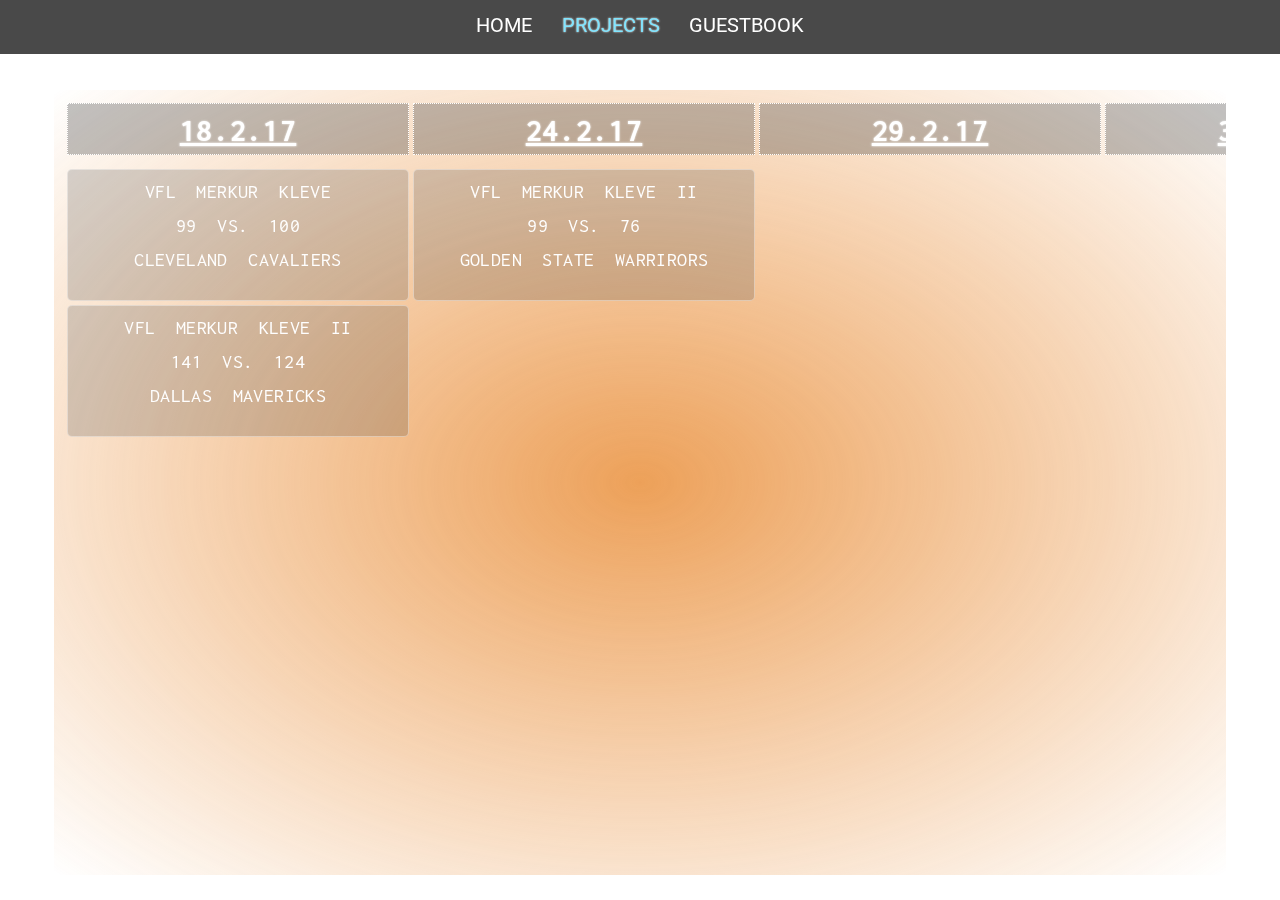
<file: bball.html>
<DOCTYPE html>
<html lang="en">
    
<head>
    <meta charset="utf-8">
    <meta name="viewport" content="width=device-width, initial-scale=1">
    <title>Scores</title>
    <link rel="stylesheet" type="text/css" href="style.css">
    <link href="https://fonts.googleapis.com/css?family=Oswald|Roboto" rel="stylesheet">
    <link href="https://fonts.googleapis.com/css?family=Inconsolata" rel="stylesheet"> 
    
</head>  
<body class="body">   
  <ul class="nav">  
      <li><a href="index.html" >HOME</a></li>
      <li class="lipro" id="current"><a href="gallery.html">PROJECTS</a></li>
      <!--<li ><a href="evo.html">EVO GAME</a>-->
      <!--<li id="current"><a href="bball.html">ERGEBNISSE</a>-->
      <!--  <li><a href="maps.html">ROUTEN</a></li> -->
      <!-- <li><a href="dogs.html">ARTEN</a></li> -->
      <!-- <li><a href="about.html">FAQ</a></li>  -->
      <!--  <li><a href="about.html">ABOUT</a></li> -->
      <li><a href="book.html">GUESTBOOK</a></li>
 </ul>
 <ul class ="nav" id="probar">
     <li><a href="https://play.google.com/store/apps/details?id=com.pies.quickpie" target="_blank">PIE.ME</a>
     <li><a href="bball.html">SCORES</a>
     <li><a href="gallery.html">FOR_EST</a>
     <li><a href="gallery.html">EVO GAME</a>   
   
   
   </ul> 
    <div class="scoringbg">
      	<table class="tablex" id="gamestable">
      	  <tr>
		      <th>
			    <div class="date">
		          <p class="datetext">18.2.17</p>   
		        </div>
        	  </th>
        	  <th>
        		<div class="date">
		          <p class="datetext">24.2.17</p>
		        </div>
        	  </th>
        	  <th>
        	  <div class="date">
		          <p class="datetext">29.2.17</p>
		        </div>
        	  </th>
        	  <th>
        	  <div class="date">
		          <p class="datetext">31.2.17</p>
		        </div>
        	  </th>
        	  <th>
        	  <div class="date">
		          <p class="datetext">3.3.17</p>
		        </div>
        	  </th>
        	  <th>
        	  <div class="date">
		          <p class="datetext">15.3.17</p>
		        </div>
        	  </th>
         </tr>  
         <tr>
           <td>
        	<div class="game" id="testgame">
        	   <p class="gametext">VFL MERKUR KLEVE </br>99 VS. 100</br> CLEVELAND CAVALIERS </p>
      		 </div>
           </td>
           <td>
            <div class="game" id="verst">
              <p class="gametext">VFL MERKUR KLEVE II </br> 99 VS. 76</br> GOLDEN STATE WARRIRORS</p>
           </div>
          </td>
        </tr>
        <tr>
          <td>
            <div class="game" id="versta">
              <p class="gametext">VFL MERKUR KLEVE II </br>141 VS. 124</br> DALLAS MAVERICKS</p>
            </div>
          </td>
        </tr>
      	</table>  
        <table class="tablex" id="shots">
      		<tr class="datetext" id="datax">
    			<td >PLAYER</td>
    			<td >PTS</td>
    			<td >AS</td>
    			<td >REB</td>
    			<td >BLK</td>
    			<td >STL</td>
    			<td >FG%</td>
  	 		</tr>
  	  		<tr class="entrietxt">
   	   		  <td>N. Daute</td>
   	   		  <td>17</td> 
   	   		  <td>9</td>
   	   		  <td>9</td>
   	   		  <td>1</td>
   	   		  <td>2</td>
   	   		  <td>66%</td>
   	   		  
     	    </tr>
            <tr class="entrietxt">
              <td>L. Camp</td>
   	   		  <td>22</td> 
   	   		  <td>2</td>
   	   		  <td>5</td>
   	   		  <td>3</td>
   	   		  <td>1</td>
   	   		  <td>69%</td>
          </tr>
          <tr class="entrietxt">
              <td>D.Medic</td>
   	   		  <td>25</td> 
   	   		  <td>4</td>
   	   		  <td>10</td>
   	   		  <td>4</td>
   	   		  <td>0</td>
   	   		  <td>44%</td>
          </tr>
          <tr class="entrietxt">
              <td>C. Torinis</td>
   	   		  <td>30</td> 
   	   		  <td>9</td>
   	   		  <td>3</td>
   	   		  <td>0</td>
   	   		  <td>3</td>
   	   		  <td>75%</td>
          </tr>
          <tr class="entrietxt">
              <td>J. Hommels</td>
   	   		  <td>43</td> 
   	   		  <td>5</td>
   	   		  <td>3</td>
   	   		  <td>3</td>
   	   		  <td>7</td>
   	   		  <td>2</td>
          </tr>
          <tr class="entrietxt">
              <td>F. Kalkes</td>
   	   		  <td>9</td> 
   	   		  <td>13</td>
   	   		  <td>12</td>
   	   		  <td>3</td>
   	   		  <td>7</td>
   	   		  <td>2</td>
          </tr>
    
   </table>
   </div>  
    
    <script type="text/javascript">
</script>
  <script src='https://code.jquery.com/jquery-3.1.0.min.js'></script>
  <script src='main.js'></script>
</body>
</html>
</file>
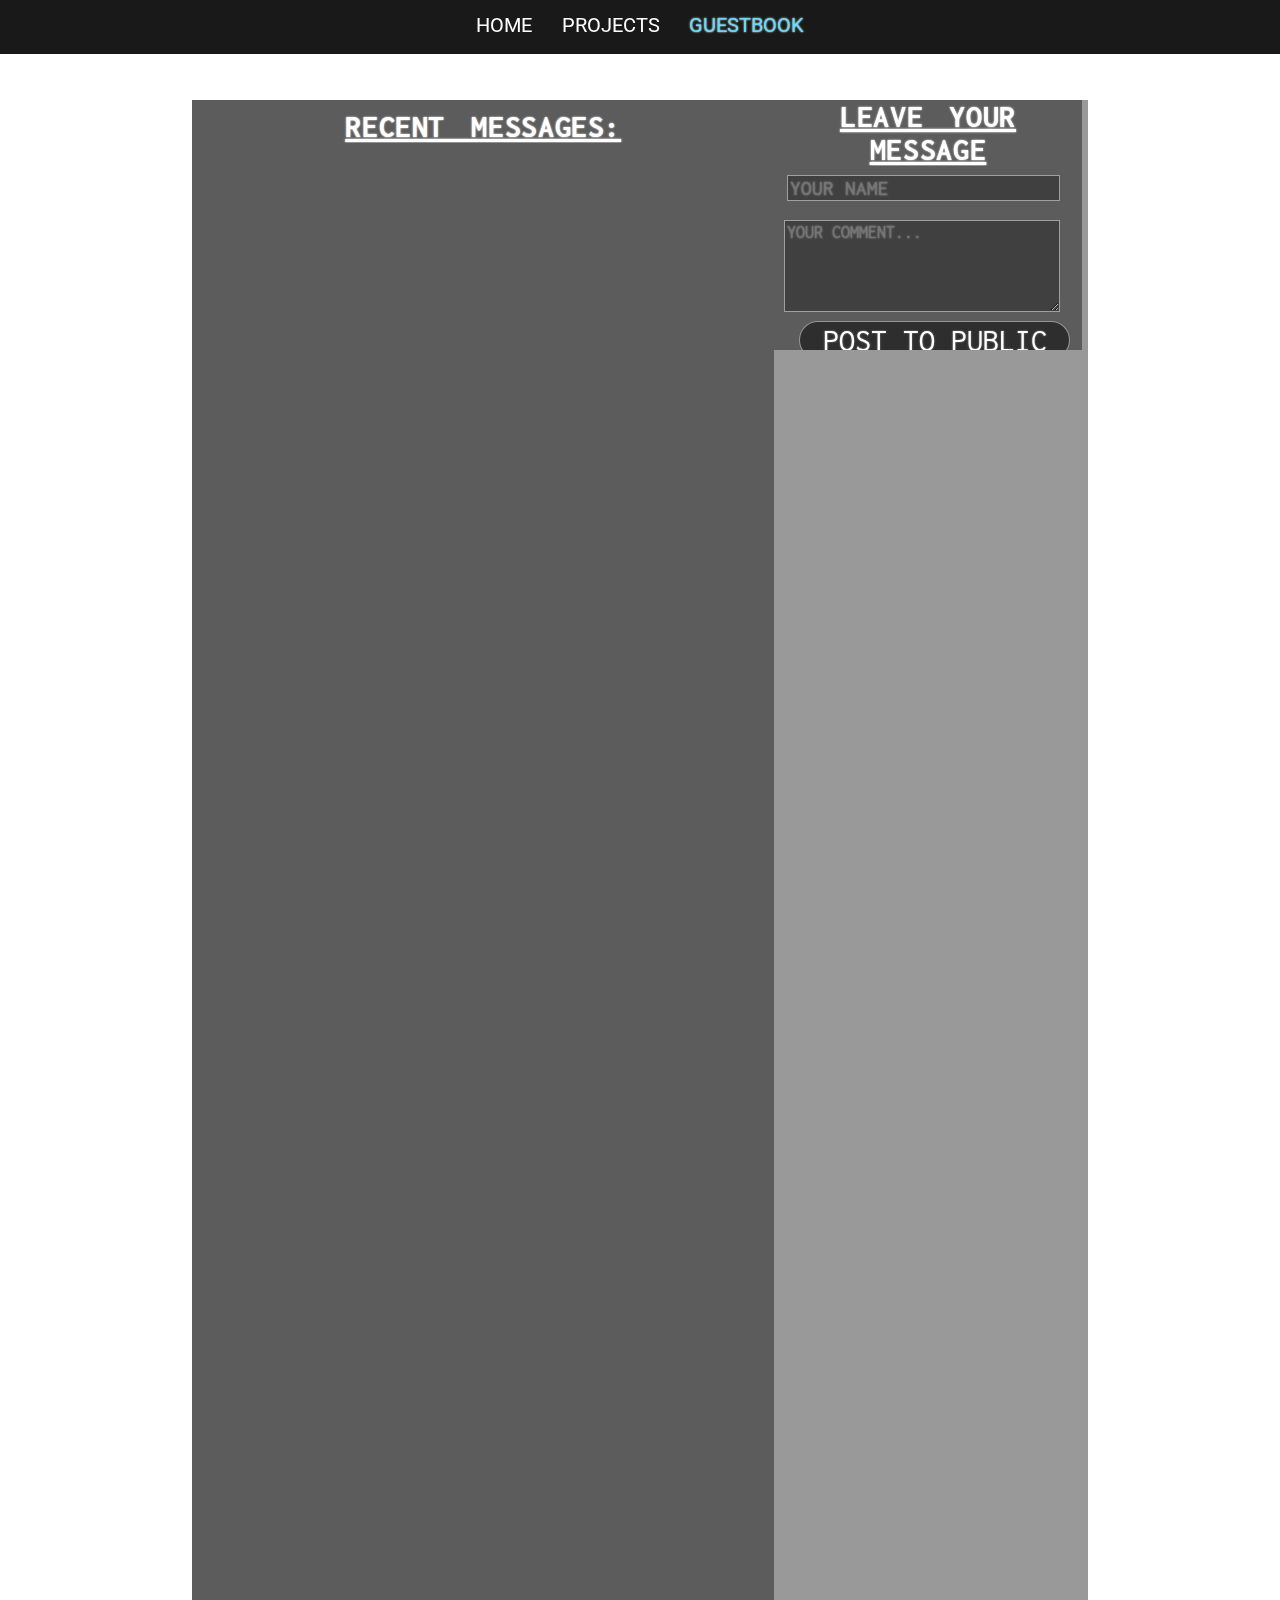
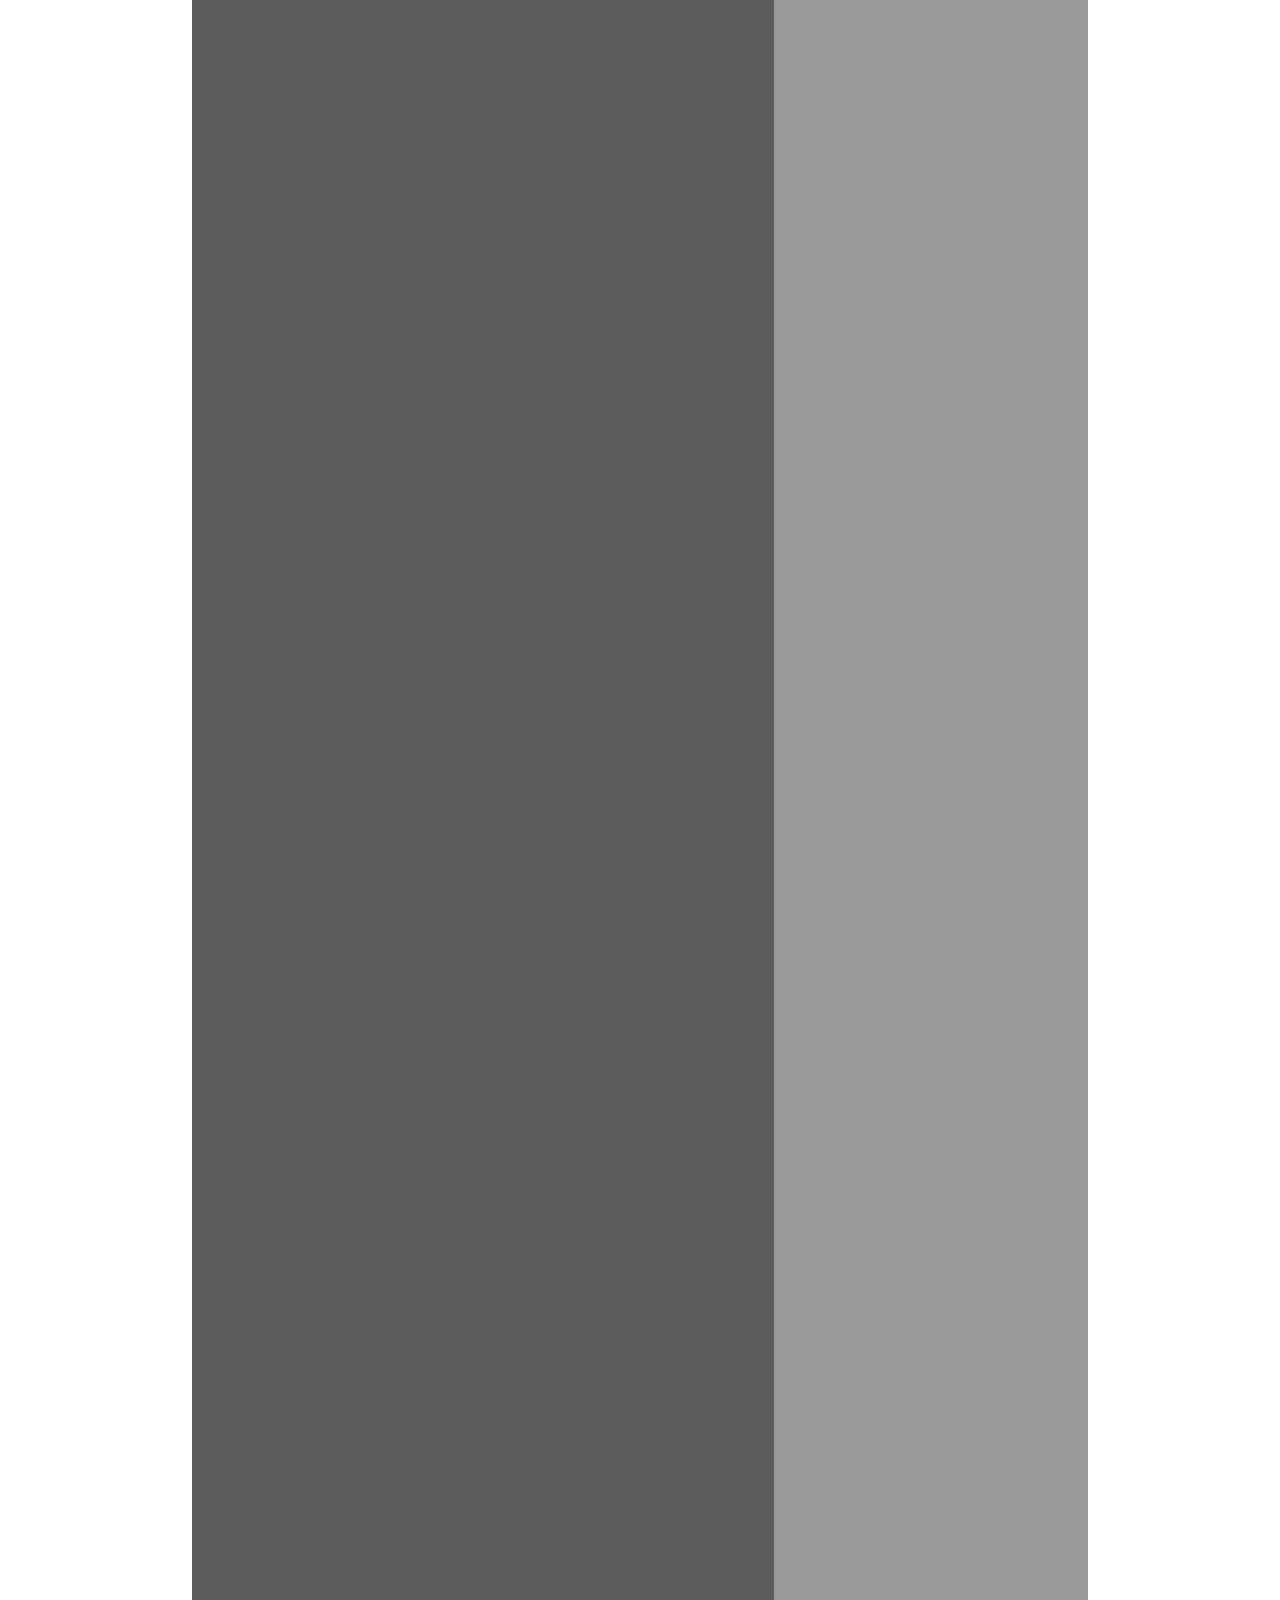
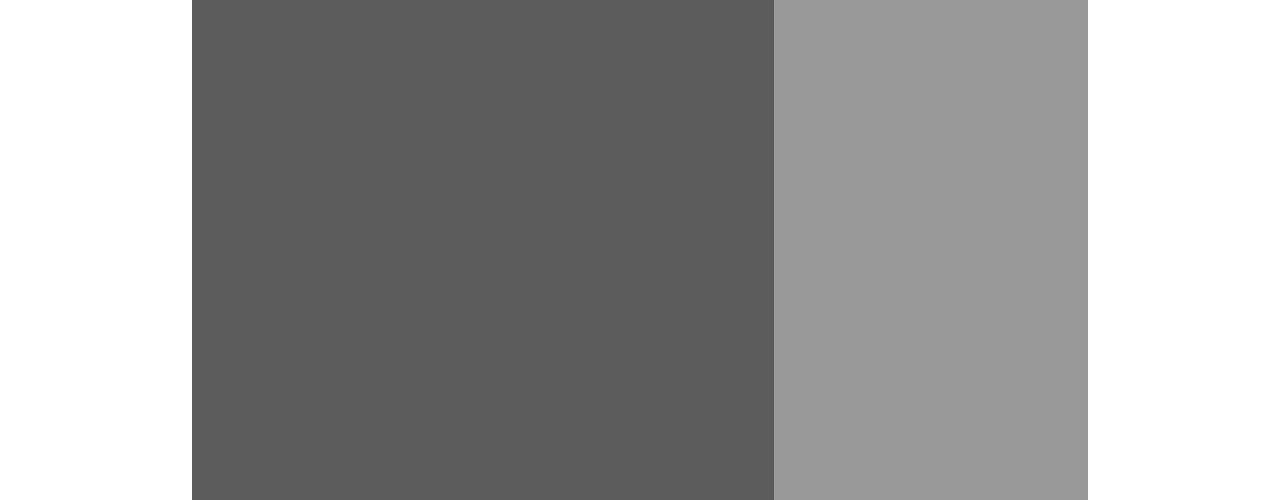
<file: book.html>
<DOCTYPE html>
<html lang="en">
    
<head>
    <meta charset="utf-8">
    <meta name="viewport" content="width=device-width, initial-scale=1">
    <title>Guestbook</title>
    <link rel="stylesheet" type="text/css" href="style.css">
    <link href="https://fonts.googleapis.com/css?family=Oswald|Roboto" rel="stylesheet"> 
    <link href="https://fonts.googleapis.com/css?family=Inconsolata" rel="stylesheet">
    <link href="https://fonts.googleapis.com/css?family=Playfair+Display+SC" rel="stylesheet">
</head>  
<body class="body">   
  <ul class="nav">  
      <li><a href="index.html" >HOME</a></li>
      <li class="lipro"><a href="gallery.html">PROJECTS</a></li>
      <!--  <li><a href="about.html">ABOUT</a></li> -->
      <li id="current"><a href="book.html">GUESTBOOK</a></li>
    </ul>
   <ul class ="nav" id="probar">
    <li><a href="https://play.google.com/store/apps/details?id=com.pies.quickpie" target="_blank">PIE.ME</a>
     <li><a href="bball.html">SCORES</a>
     <li><a href="gallery.html">FOR_EST</a>
     <li><a href="gallery.html">EVO GAME</a>  
   
   
   </ul> 
    <div id="wrapper">
    	<div id="bookcase">
    	<h1 class="datetext">RECENT MESSAGES:</h1>
    	<div id="div1">
			
		</div>

			<script>
			function submit(){
				if(document.getElementById('namex').value != "" && document.getElementById('booklet').value != ""){
						
						
						var para = document.createElement("h3");
						var parax = document.createElement("p");
						var nodex = document.createTextNode(" - " + document.getElementById("namex").value + ", at " +Date());
						var node = document.createTextNode(document.getElementById("booklet").value);
						para.appendChild(node);
						parax.appendChild(nodex);
						var element = document.getElementById("div1");
						linebreak = document.createElement("br");
						element.appendChild(linebreak);
						element.appendChild(linebreak);
						element.prepend(parax);
						element.prepend(para);
						
						document.getElementById("namex").value = "";
						document.getElementById("booklet").value = "";
						$('#namex').css('background-color','rgba(0,0,0,0.3)');
						
				} 
				else{
				}
			}
			</script>
    	
    	
    	</div>
    	<div id="notebook">
    	<h1 class="datetext">LEAVE YOUR MESSAGE</h1>
	    	<input type="text" id="namex" placeholder="YOUR NAME"oninput="Gradient()">
	    	<textarea id="booklet" placeholder="YOUR COMMENT..." ></textarea>
	    	<button onclick="submit()" id="submit">POST TO PUBLIC</button>
    	
    	
    	
    	</div>
  </div>
  <script src='https://code.jquery.com/jquery-3.1.0.min.js'></script>
  <script src='main.js'></script>
</body>
</html>
</file>
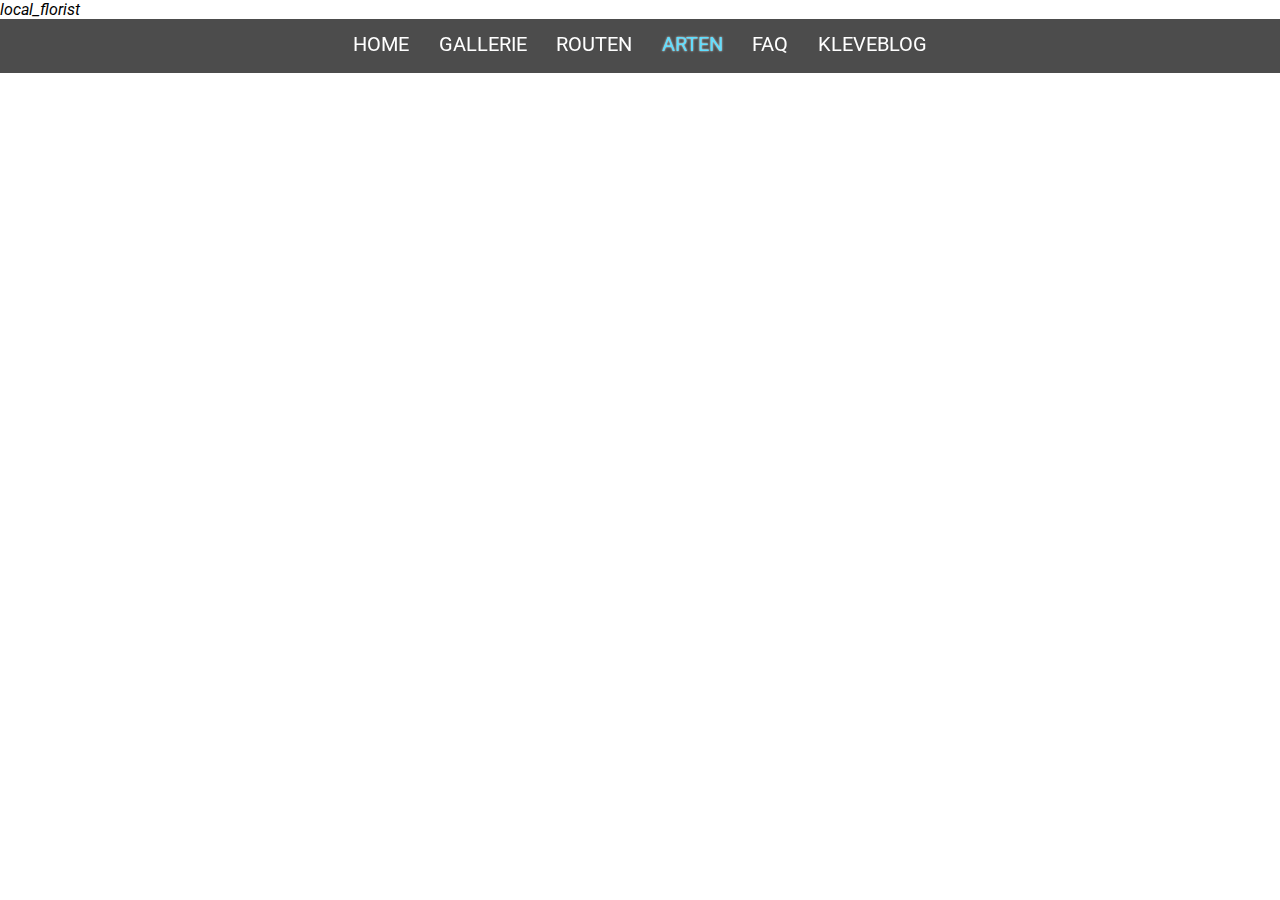
<file: dogs.html>
<DOCTYPE html>
<html lang="en">
    
<head>
    <meta charset="utf-8">
    <title>forest-kleve</title>
    <link rel="stylesheet" type="text/css" href="style.css">
    <link href="https://fonts.googleapis.com/css?family=Oswald|Roboto" rel="stylesheet">
    <i class="material-icons">local_florist</i>
    
</head>  
<body>   
  <ul class="nav">  
      <li><a href="index.html" >HOME</a></li>
      <li><a href="gallery.html">GALLERIE</a></li>
      <li><a href="maps.html">ROUTEN</a></li>
      <li id="current"><a href="dogs.html">ARTEN</a></li>
      <li><a href="about.html">FAQ</a></li>
      <li><a target="_blank" href="http://www.kleveblog.de/">KLEVEBLOG</a></li>
    </ul>  
     <h1 style="color:#ffffff;opacity:0.9;position:absolute;left:607px"> ARTEN </h1>
     
         <a href="index.html" class="a" ></a> 
         <a href="index.html" class="b"></a>
    
</body>
</html>
</file>
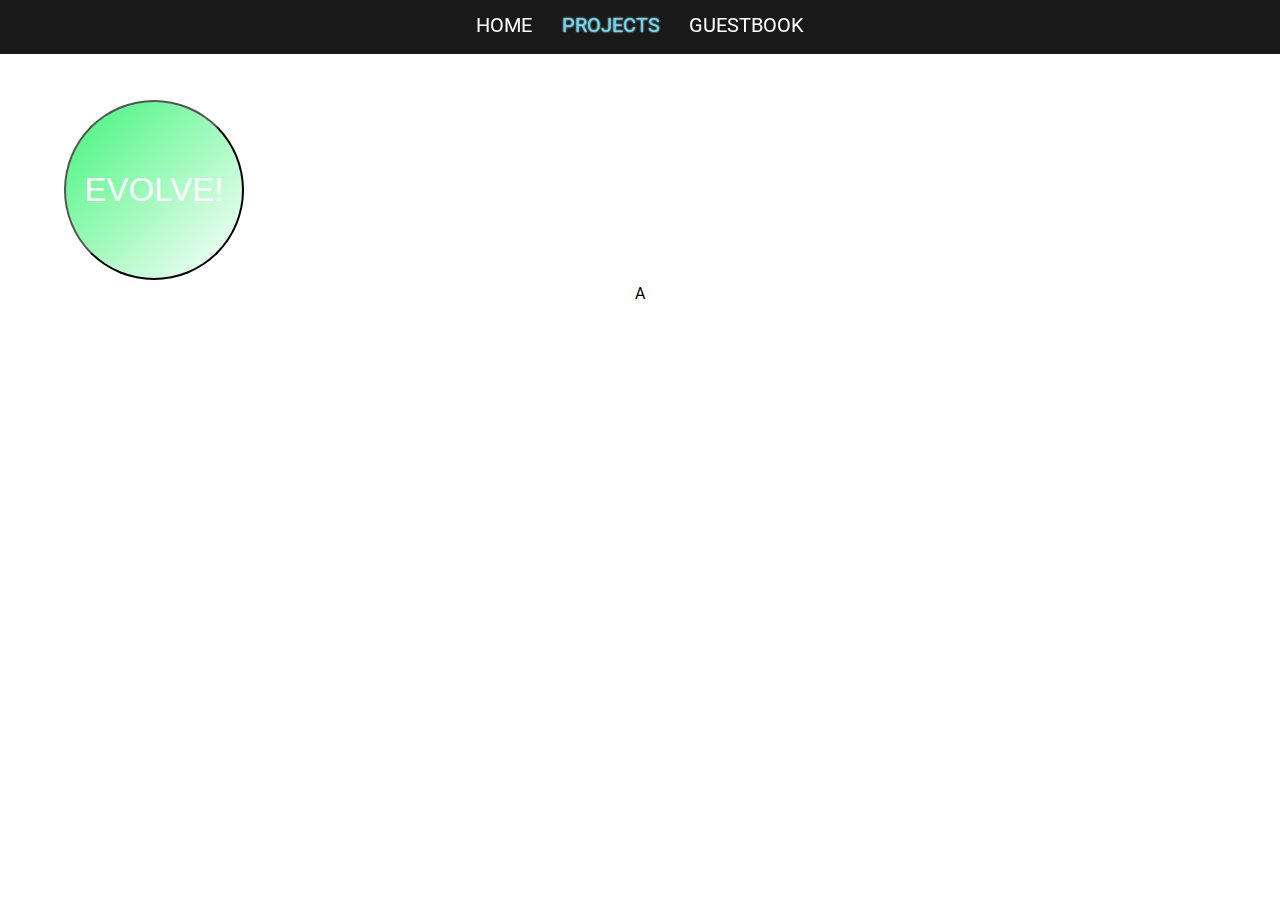
<file: evo.html>
<DOCTYPE html>
<html lang="en">
    
<head>
    <meta charset="utf-8">
    <meta name="viewport" content="width=device-width, initial-scale=1">
    <title>Scores</title>
    <link rel="stylesheet" type="text/css" href="style.css">
    <link href="https://fonts.googleapis.com/css?family=Oswald|Roboto" rel="stylesheet"> 
    
</head>  
<body class="body">   
  <ul class="nav">  
      <li><a href="index.html" >HOME</a></li>
      <li class="lipro" id="current"><a href="gallery.html">PROJECTS</a></li>
      <li><a href="book.php">GUESTBOOK</a></li>
    </ul> 
    <ul class ="nav" id="probar">
     <li><a href="https://play.google.com/store/apps/details?id=com.pies.quickpie" target="_blank">PIE.ME</a>
     <li><a href="bball.html">SCORES</a>
     <li><a href="gallery.html">FOR_EST</a>
     <li><a href="gallery.html">EVO GAME</a> 
   
   
   </ul>  
    <div class="evocon">
    
      <button onclick="spawn" class="evo">EVOLVE!</button>
      <p class="gen1"> A </p>
    
    
    </div>
    
   
  <script src='https://code.jquery.com/jquery-3.1.0.min.js'></script>
  <script src='main.js'></script>
</body>
</html>
</file>
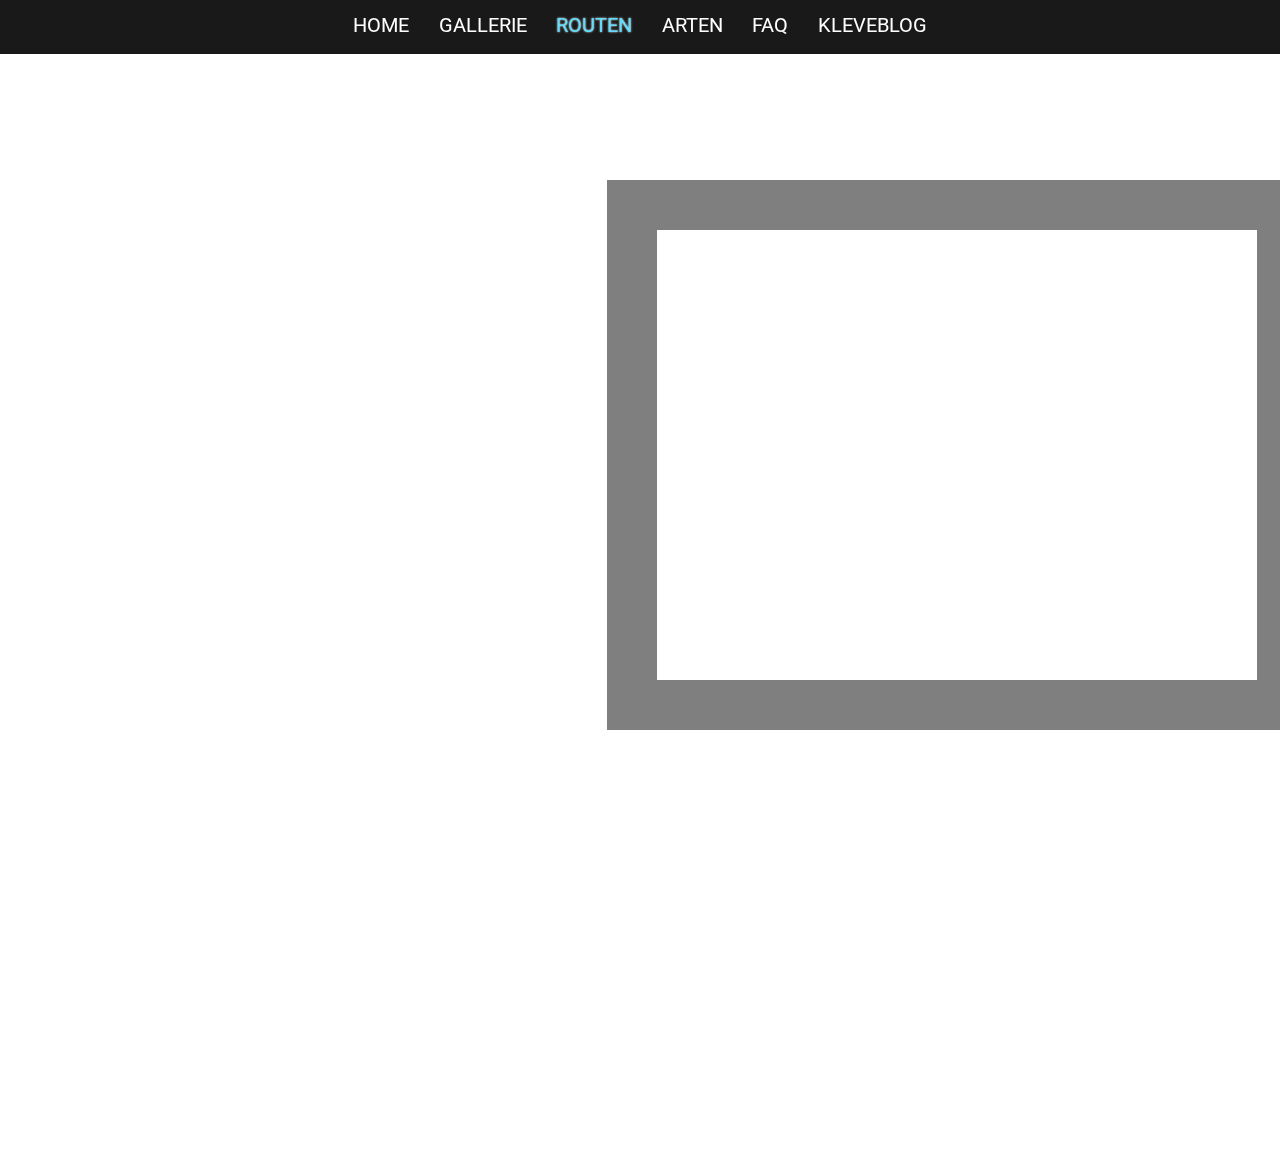
<file: maps.html>
<DOCTYPE html>
<html lang="en">
    
<head>
    <meta charset="utf-8">
    <title>forest-kleve</title>
    <link rel="stylesheet" type="text/css" href="style.css">
    <link href="https://fonts.googleapis.com/css?family=Oswald|Roboto" rel="stylesheet">    
</head>  
<body>   
  <ul class="nav">  
      <li><a href="index.html" >HOME</a></li>
      <li><a href="gallery.html">GALLERIE</a></li>
      <li id="current"><a href="maps.html">ROUTEN</a></li>
      <li><a href="dogs.html">ARTEN</a></li>
      <li><a href="about.html">FAQ</a></li>
      <li><a target="_blank" href="http://www.kleveblog.de/">KLEVEBLOG</a></li>
    </ul> 

    <h1 style="color:#ffffff;opacity:0.9;position:absolute;left:607px"> See parking Spots here:</h1>
    
    <iframe src="https://www.google.com/maps/embed?pb=!1m14!1m12!1m3!1d14626.657401896713!2d6.099125740054495!3d51.79583410856299!2m3!1f0!2f0!3f0!3m2!1i1024!2i768!4f13.1!5e1!3m2!1sde!2sde!4v1486403237469"  width="600" height="450"  top="180" frameborder="50" style="border:50px solid rgba(0,0,0,0.5);position:absolute;top:180px;left:607px" allowfullscreen></iframe>
    
    <p style="color:#ffffff;opacity:0.9;position:absolute;left:607px;top:770px;word-wrap:break-word;width:500px;">Lorem ipsum dolor sit amet, consectetur adipiscing elit. Nulla est enim, aliquam eu eleifend sit amet, fermentum in magna. Nulla facilisi. Morbi nec condimentum magna, non blandit nisi. In fermentum blandit urna, non varius risus pretium eu. In non varius ante. Nullam maximus orci risus, at mattis eros sollicitudin laoreet. Donec elit lorem, aliquet interdum varius ut, auctor in tortor. Suspendisse et justo nibh. Praesent nunc tellus, vehicula sit amet orci eget, venenatis malesuada sem. Donec blandit venenatis dui ac finibus. Ut auctor lacus ex, non blandit tortor pulvinar eu. Proin gravida convallis urna, ut tincidunt orci luctus vel. Quisque tristique ullamcorper massa facilisis hendrerit. Fusce ut leo a justo tempor lobortis at vitae leo. </p>
</body>
</html>
</file>
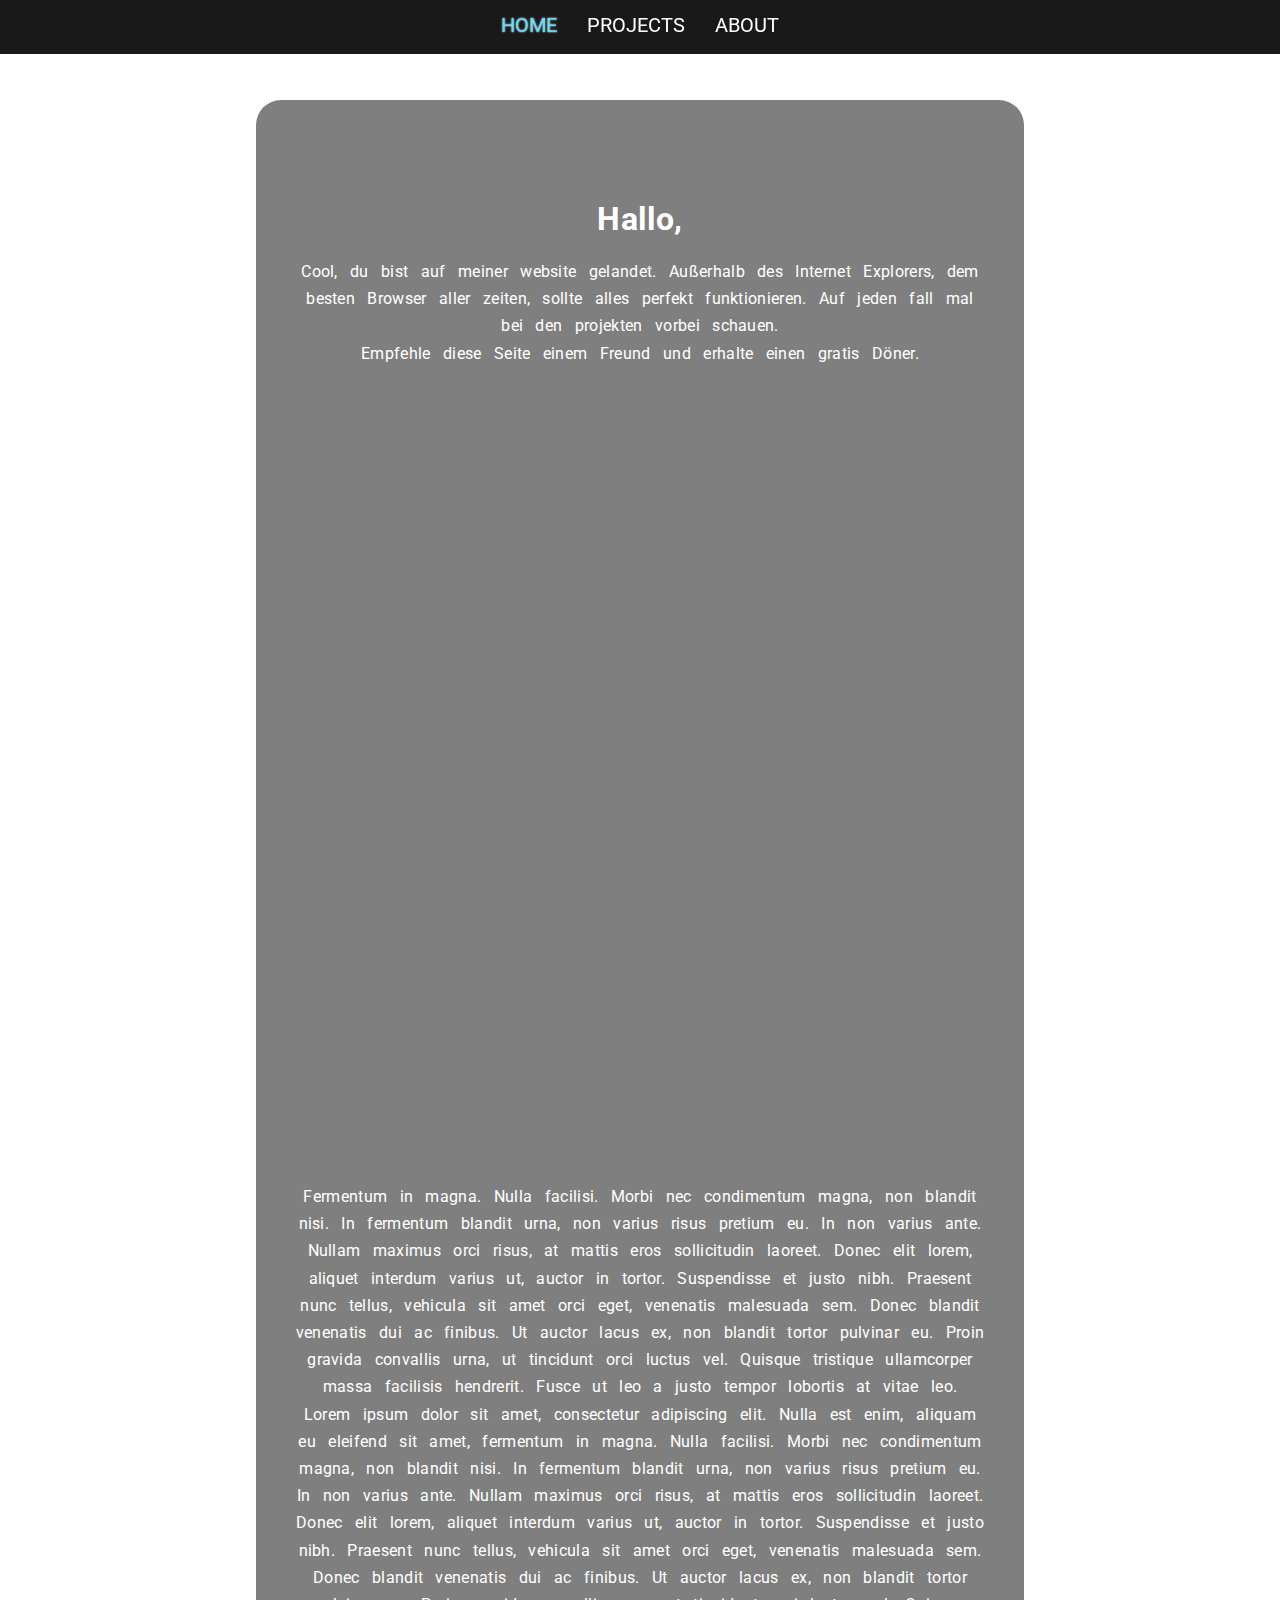
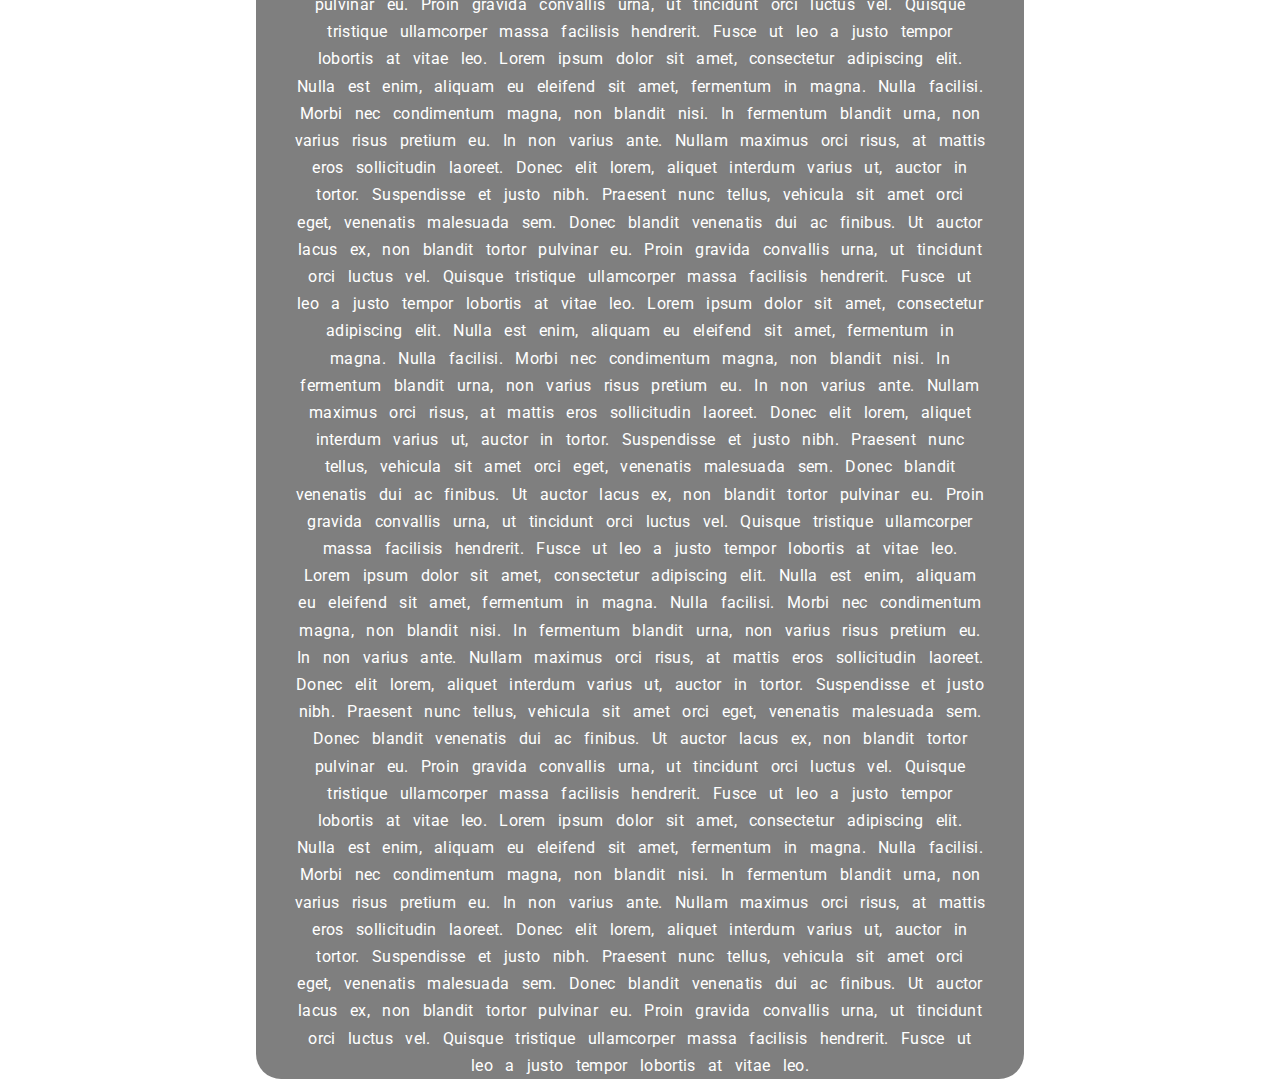
<file: oldindex.html>
<DOCTYPE html>
<html lang="en">
    
<head>
    <meta charset="utf-8">
    <meta name="viewport" content="width=device-width, initial-scale=1">
    <title>Nikis Webpage</title>
    <link rel="stylesheet" type="text/css" href="style.css">
    <link href="https://fonts.googleapis.com/css?family=Oswald|Roboto" rel="stylesheet"> 
    <link href="https://fonts.googleapis.com/css?family=Inconsolata" rel="stylesheet">
</head>  
<body class="body">   
  <ul class="nav">  
      <li id="current"><a href="index.html" >HOME</a></li>
      <li><a href="gallery.html">PROJECTS</a></li>
      <!--<li><a href="evo.html">EVO GAME</a>-->
      <!--<li><a href="bball.html">ERGEBNISSE</a>-->
      <!--  <li><a href="maps.html">ROUTEN</a></li> -->
      <!-- <li><a href="dogs.html">ARTEN</a></li> -->
      <!-- <li><a href="about.html">FAQ</a></li>  -->
      <li><a href="about.html">ABOUT</a></li>
    </ul>  
  <div class="content-box">
    <h1 class="sample"> Hallo,</h1>
    <p  class="sample">Cool, du bist auf meiner website gelandet. Außerhalb des Internet Explorers, dem besten Browser aller zeiten, sollte alles perfekt funktionieren. Auf jeden fall mal bei den projekten vorbei schauen. </br> Empfehle diese Seite einem Freund und erhalte einen gratis Döner.</br> </br> </br> </br> </br> </br>  </br> </br> </br> </br></br> </br> </br> </br> </br> </br> </br> </br> </br> </br> </br> </br> </br> </br> </br> </br> </br> </br> </br> </br>  </br> Fermentum in magna. Nulla facilisi. Morbi nec condimentum magna, non blandit nisi. In fermentum blandit urna, non varius risus pretium eu. In non varius ante. Nullam maximus orci risus, at mattis eros sollicitudin laoreet. Donec elit lorem, aliquet interdum varius ut, auctor in tortor. Suspendisse et justo nibh. Praesent nunc tellus, vehicula sit amet orci eget, venenatis malesuada sem. Donec blandit venenatis dui ac finibus. Ut auctor lacus ex, non blandit tortor pulvinar eu. Proin gravida convallis urna, ut tincidunt orci luctus vel. Quisque tristique ullamcorper massa facilisis hendrerit. Fusce ut leo a justo tempor lobortis at vitae leo. Lorem ipsum dolor sit amet, consectetur adipiscing elit. Nulla est enim, aliquam eu eleifend sit amet, fermentum in magna. Nulla facilisi. Morbi nec condimentum magna, non blandit nisi. In fermentum blandit urna, non varius risus pretium eu. In non varius ante. Nullam maximus orci risus, at mattis eros sollicitudin laoreet. Donec elit lorem, aliquet interdum varius ut, auctor in tortor. Suspendisse et justo nibh. Praesent nunc tellus, vehicula sit amet orci eget, venenatis malesuada sem. Donec blandit venenatis dui ac finibus. Ut auctor lacus ex, non blandit tortor pulvinar eu. Proin gravida convallis urna, ut tincidunt orci luctus vel. Quisque tristique ullamcorper massa facilisis hendrerit. Fusce ut leo a justo tempor lobortis at vitae leo. Lorem ipsum dolor sit amet, consectetur adipiscing elit. Nulla est enim, aliquam eu eleifend sit amet, fermentum in magna. Nulla facilisi. Morbi nec condimentum magna, non blandit nisi. In fermentum blandit urna, non varius risus pretium eu. In non varius ante. Nullam maximus orci risus, at mattis eros sollicitudin laoreet. Donec elit lorem, aliquet interdum varius ut, auctor in tortor. Suspendisse et justo nibh. Praesent nunc tellus, vehicula sit amet orci eget, venenatis malesuada sem. Donec blandit venenatis dui ac finibus. Ut auctor lacus ex, non blandit tortor pulvinar eu. Proin gravida convallis urna, ut tincidunt orci luctus vel. Quisque tristique ullamcorper massa facilisis hendrerit. Fusce ut leo a justo tempor lobortis at vitae leo. Lorem ipsum dolor sit amet, consectetur adipiscing elit. Nulla est enim, aliquam eu eleifend sit amet, fermentum in magna. Nulla facilisi. Morbi nec condimentum magna, non blandit nisi. In fermentum blandit urna, non varius risus pretium eu. In non varius ante. Nullam maximus orci risus, at mattis eros sollicitudin laoreet. Donec elit lorem, aliquet interdum varius ut, auctor in tortor. Suspendisse et justo nibh. Praesent nunc tellus, vehicula sit amet orci eget, venenatis malesuada sem. Donec blandit venenatis dui ac finibus. Ut auctor lacus ex, non blandit tortor pulvinar eu. Proin gravida convallis urna, ut tincidunt orci luctus vel. Quisque tristique ullamcorper massa facilisis hendrerit. Fusce ut leo a justo tempor lobortis at vitae leo. Lorem ipsum dolor sit amet, consectetur adipiscing elit. Nulla est enim, aliquam eu eleifend sit amet, fermentum in magna. Nulla facilisi. Morbi nec condimentum magna, non blandit nisi. In fermentum blandit urna, non varius risus pretium eu. In non varius ante. Nullam maximus orci risus, at mattis eros sollicitudin laoreet. Donec elit lorem, aliquet interdum varius ut, auctor in tortor. Suspendisse et justo nibh. Praesent nunc tellus, vehicula sit amet orci eget, venenatis malesuada sem. Donec blandit venenatis dui ac finibus. Ut auctor lacus ex, non blandit tortor pulvinar eu. Proin gravida convallis urna, ut tincidunt orci luctus vel. Quisque tristique ullamcorper massa facilisis hendrerit. Fusce ut leo a justo tempor lobortis at vitae leo. Lorem ipsum dolor sit amet, consectetur adipiscing elit. Nulla est enim, aliquam eu eleifend sit amet, fermentum in magna. Nulla facilisi. Morbi nec condimentum magna, non blandit nisi. In fermentum blandit urna, non varius risus pretium eu. In non varius ante. Nullam maximus orci risus, at mattis eros sollicitudin laoreet. Donec elit lorem, aliquet interdum varius ut, auctor in tortor. Suspendisse et justo nibh. Praesent nunc tellus, vehicula sit amet orci eget, venenatis malesuada sem. Donec blandit venenatis dui ac finibus. Ut auctor lacus ex, non blandit tortor pulvinar eu. Proin gravida convallis urna, ut tincidunt orci luctus vel. Quisque tristique ullamcorper massa facilisis hendrerit. Fusce ut leo a justo tempor lobortis at vitae leo.</p>
  </div>
  <script src='https://code.jquery.com/jquery-3.1.0.min.js'></script>
  <script src='main.js'></script>
</body>
</html>
</file>
<file: style.css>
body{
    margin: 0;
    padding: 0;
    font-family: 'Roboto', sans-serif;
    background-image:url("http://www.wallpapermade.com/images/wallpapers/originals/beautiful-snowy-mountain-landscape-wallpaper-5189.jpg");
    background-size: cover;
	background-attachment: fixed;
	background-repeat: no-repeat;
	background-position: center center;
/**	background: #ff3535; /* Old browsers */
/**background: -moz-radial-gradient(center, ellipse cover, #ff3535 0%, #ff8e2b 100%); /* FF3.6-15 */
/**background: -webkit-radial-gradient(center, ellipse cover, #ff3535 0%,#ff8e2b 100%); /* Chrome10-25,Safari5.1-6 */
/**background: radial-gradient(ellipse at center, #ff3535 0%,#ff8e2b 100%); /* W3C, IE10+, FF16+, Chrome26+, Opera12+, Safari7+ */
/**filter: progid:DXImageTransform.Microsoft.gradient( startColorstr='#ff3535', endColorstr='#ff8e2b',GradientType=1 ); /* IE6-9 fallback on horizontal gradient */
    opacity;
}

/** 
     			  NAVIGATION BAR   !!!!!!!!!!!!!!!!!!!!!!!!!!!!!!!!!!!!!!!!!!!!!!!!!!!!!!!!!!!!!!!!!!!!!!!!!!!!!!!
*/
#probar{
	position: fixed;
	top:6%;
	z-index:999;
    display: none;
    background-color: rgba(0,0,0,0.7);
}
.nav {
    -webkit-transition: all .9s ease-out 0.05s;
    -moz-transition: all .9s ease-out 0.05s;
    -o-transition: all .9s ease-out 0.05s;
    transition: all .9s ease-out 0.05s;
    background-color: rgba(0,0,0,0.7);
    list-style: none;
    text-align: center;
    padding: 0 0 0 0;
    position: fixed;
    height: 6%;
    margin: auto;
    width: 100%;
    z-index: 999;      
    cursor: pointer; 
}
.dropdown{
	position: relative;
    display: inline-block;
}

.nav:hover{
	-webkit-transition: all .4s ease-out 0.1s;
    -moz-transition: all .4s ease-out 0.1s;
    -o-transition: all .4s ease-out 0.1s;
    transition: all .4s ease-out 0.1s;
	background-color: rgba(0,0,0,0.9);
}
.nav > li {
	margin: auto;
    display: inline-block;
    text-align: center;
    padding: 1%;
    
}
.nav > li > a {
	text-align: center;
	margin: auto;
    text-decoration:none;
    font-size: 20px;
    color: #ffffff;    
}

.nav > li > a:hover {
    color: #5edeff;
 	text-shadow: 0px 0px 2px white; 
}
#current a { 
	color: #5edeff;
    text-shadow: 0px 0px 2px white;
}
.a{ 
	margin: auto;
	text-align: center;
    font-size: 16px;
    color: #5edeff;
    }
.book{
	width: 300px;
	height: 100%;
	text-align: center;
	position: absolute;
	left: 65%;
}
#bookic{
	
}
/**
    				CONTENT BOX  !!!!!!!!!!!!!!!!!!!!!!!!!!!!!!!!!!!!!!!!!!!!!!!!!!!!!!!!!!!!!!!!!!!!!!!!!!!!!!!!!!!!
*/
.content-box{
	padding: 80px 0 0 0;
    position: relative;
    display: block;
	top: 100px;
	background-color: rgba(0,0,0,0.5);
	width:60%;
	margin: auto;
	-webkit-transition: width 1s;
	-webkit-transition: all .3s ease-out 0.05s;
	color: rgb(255, 255, 255); 
	border-radius: 25px;
}
.content-box:hover{
	
	background-color: rgba(0,0,0,0.8);
	
}
#sample{
	-webkit-transition: all .3s ease-out 0.05s;
}
.content-box:hover > .sample{
	text-shadow: 0px 0px 2px white;
	
}
/**
  					INDEX.html !!!!!!!!!!!!!!!!!!!!!!!!!!!!!!!!!!!!!!!!!!!!!!!!!!!!!!!!!!!!!!!!!!!!!!!!!!!!!!!!!!!!
*/
h1{
	word-spacing:0.3em;
	letter-spacing:0.02em;
	position: relative;
	text-align: center;	
	margin: 20px 0 20px 0;
}
p{
	line-height:1.7em;
	word-spacing:0.5em;
	letter-spacing:0.02em;
	width: 90%;
	left: 15%;
	word-wrap: break-word;
	text-align: center;
	margin: 0 auto;
}
/**
  			PROJECTS/GALLERY.html !!!!!!!!!!!!!!!!!!!!!!!!!!!!!!!!!!!!!!!!!!!!!!!!!!!!!!!!!!!!!!!!!!!!!!!!!!!!!!!!!!!!
    
*/

.gallbox{
	position:relative;
	top: 90px;
	background-color: rgba(0,0,0,0.8);
	width:85%;
	height: 90%;
	margin: auto;
	webkit-transition: width 1s;
	-webkit-transition: all .3s ease-out 0.05s;
	padding: 10px 10px 10px 10px;
	overflow-x: hidden;	
}
.project{
	padding: 5px 5px 5px 5px;
	position:relative;
	top: 10px;
	height: 120px;
	width: 330px;
	background-color: rgba(0,0,0,0.2);
	-webkit-transition: all .2s ease-out 0.05s;
	overflow: hidden;
	color: white;
	display: inline-block;		
}
.fl{
	color: #fff;
	text-shadow: 0px 0px 2px white;
	font-family: 'Inconsolata', monospace;
	font-size: 200%;
	position: relative;
	margin:auto;
	text-align: center;
	font-weight: bold;
	overflow: hidden;
	text-decoration: underline;	
}
.project:hover{
	background-color: rgba(255,255,255,0.2);
}
#projli{
	list-style: none;	
}
#bball{
	top:10px;
   position: absolute;
   width: 33%;
   overflow: hidden;
   margin-top:auto;
}
#bballg:hover{
	background: -moz-linear-gradient(-66deg, rgba(194,137,84,1) 0%, rgba(147,183,211,0) 100%); /* FF3.6-15 */
	background: -webkit-linear-gradient(-66deg, rgba(194,137,84,1) 0%,rgba(147,183,211,0) 100%); /* Chrome10-25,Safari5.1-6 */
	background: linear-gradient(135deg, rgba(194,137,84,1) 0%,rgba(147,183,211,0) 100%);
}
#pieic{
	width: 35%;
	
}
#forest:hover{
    background-image:-webkit-linear-gradient(-45deg, rgba(172, 255, 142,1) 0%,rgba(125,185,232,0) 100%);
}
#evogame:hover{
    background-image:-webkit-linear-gradient(-45deg, rgba(191, 244, 66,1) 0%,rgba(125,185,232,0) 100%);
}
#planx{
	color: rgb(252,61,33);
}
#planx:hover{
	background-image:-webkit-linear-gradient(-45deg, rgba(11, 61, 145,1) 0%,rgba(125,185,232,0) 100%);
	
}
#pieme{
	
}
#pieme:hover{
	background-image:-webkit-linear-gradient(-45deg, rgba(255, 137, 188,1) 0%,rgba(125,185,232,0) 100%);
}
#traperto{
	background-image: url('https://traperto.com/wp-content/uploads/2015/03/logo_traperto_ohne_text.png');
	background-size: contain;
	background-repeat: no-repeat;
	
}
.projtxt{
	color: #fff;
	text-shadow: 0px 0px 2px white;
	font-family: 'Inconsolata', monospace;
	font-size: 400%;
    position: relative;
	margin:auto 0;
	float: right;
	text-align: center;
	font-weight: bold;
	overflow: hidden;
}
.projp{
	color: rgba(230,230,230,1);
	font-size: 80%;
	position: absolute;
	width: 55%;
	bottom: 0;
	right: 0;
	padding-left: 10%;
	text-align: center;
	
}


/**
  					BBALL.html !!!!!!!!!!!!!!!!!!!!!!!!!!!!!!!!!!!!!!!!!!!!!!!!!!!!!!!!!!!!!!!!!!!!!!!!!!!!!!!!!!!!
*/

.date{
	padding: 0px 20px 30px 20px;
	position:relative;
	height: 20px;
	width: 300px;
	border: 1px dotted rgb(255, 255, 255);
	overflow: hidden;
	background-color:rgba(0,0,0,0.3);	
}
.datetext{
	color: #fff;
	text-shadow: 0px 0px 2px white;
	font-family: 'Inconsolata', monospace;
	font-size: 200%;
	position: static;
	margin:auto;
	text-align: center;
	font-weight: bold;
	overflow: hidden;
	text-decoration: underline;	
}
.tablex{
	table-layout: fixed;	
}
.entrietxt{
	font-family: 'Inconsolata', monospace;
	font-size: 24px;
	position: static;
	color: white;
	overflow: hidden;	
	text-align: center;
	line-height: 2em;
}
.game{
	padding: 5px 5px 5px 5px;
	position:relative;
	top: 10px;
	height: 120px;
	width: 330px;
	background-color: rgba(0,0,0,0.2);
	border: 1px solid rgba(255, 255, 255, 0.4);
	border-radius: 5px;
	-webkit-transition: all .2s ease-out 0.05s;
	overflow: hidden;
	color: white;	
}
.gametext{
	-webkit-transition: all .4s ease-out 0.1s;
	font-family: 'Inconsolata', monospace;
	font-size: 20px;
	position: static;
	height: 100%;
	width: 100%;
	float: left;
	overflow: hidden;
}
.game:hover{
	background: -moz-linear-gradient(-66deg, rgba(194,137,84,1) 0%, rgba(147,183,211,0) 100%); /* FF3.6-15 */
	background: -webkit-linear-gradient(-66deg, rgba(194,137,84,1) 0%,rgba(147,183,211,0) 100%); /* Chrome10-25,Safari5.1-6 */
	background: linear-gradient(135deg, rgba(194,137,84,1) 0%,rgba(147,183,211,0) 100%); /* W3C, IE10+, FF16+, Chrome26+, Opera12+, Safari7+ */
	border: 1px solid rgb(255, 255, 255);
	border-radius: 5px;
	color: white;
	text-shadow: 0px 0px 2px white;		
}
.game:hover > .gametext{
	font-size: 24px;	
}
.scoringbg{
	position:relative;
	top: 90px;
	background: -moz-radial-gradient(center, ellipse cover, rgba(232,136,46,1) 0%, rgba(125,185,232,0) 100%); /* FF3.6-15 */
	background: -webkit-radial-gradient(center, ellipse cover, rgba(232,136,46,1) 0%,rgba(125,185,232,0) 100%); /* Chrome10-25,Safari5.1-6 */
	background: radial-gradient(ellipse at center, rgba(232,136,46,1) 0%,rgba(125,185,232,0) 100%); /* W3C, IE10+, FF16+, Chrome26+, Opera12+, Safari7+ */
	width:90%;
	height: 85%;
	margin: auto;
	webkit-transition: width 1s;
	-webkit-transition: all .3s ease-out 0.05s;
	padding: 10px 10px 10px 10px;
	overflow-y: hidden;	
}
.scoringbg:hover{
	color: rgb(168, 168, 168);
	background-color: rgba(255,255,255,0.2);	
}

#shots{
	padding: 15px 0px 0px 15px;
	width:  90%;
	margin: auto;
}
/**
					EVO.html  !!!!!!!!!!!!!!!!!!!!!!!!!!!!!!!!!!!!!!!!!!!!!!!!!!!!!!!!!!!!!!!!!!!!!!!!!!!!!!!!!!!!
*/
.evocon{
	position:relative;
	top: 90px;
	background-color: rgba(255,255,255,0.2);
	width:90%;
	height: 85%;
	margin: auto;
	webkit-transition: width 1s;
	-webkit-transition: all .3s ease-out 0.05s;
	padding: 10px 10px 10px 10px;
	overflow: scroll;	
}
.evo{
    /*background-color: rgba(255,255,255, 0.8);-*/
    background: -moz-linear-gradient(-45deg, rgba(66,244,122,1) 0%, rgba(125,185,232,0) 100%); /* FF3.6-15 */
    background: -webkit-linear-gradient(-45deg, rgba(66,244,122,1) 0%,rgba(125,185,232,0) 100%); /* Chrome10-25,Safari5.1-6 */
    background: linear-gradient(135deg, rgba(66,244,122,1) 0%,rgba(125,185,232,0) 100%); /* W3C, IE10+, FF16+, Chrome26+, Opera12+, Safari7+ */
    font-size: 33px;
    font-style: bold;
    color: white;
    text-shadow: 0px, 0px, 2px, white;
    border-radius: 50%;
    height: 180px;
    width:  180px;
    position: relative;
    margin: auto;
    -webkit-transition: all 7s ease-out 0.05s;	
}
.evo:hover{
	filter: hue-rotate(360deg);
	color: white;
	text-shadow: 0px 0px 2px white;
	
}

/**
   				    ABOUT.html	
*/
#profilepic{
	position: relative;
	top: 30px;
	width: 8%;
	border:7px solid rgba(255,255,255,0.4);
	border-radius: 50%;	
}
.aboutbox{
	padding: 10px 0 0 0;
    position: relative;
    display: block;
	top: 100px;
	background-color: rgba(0,0,0,0.3);
	color: rgb(255, 255, 255);
	width:60%;
	height: 100%;
	margin: auto;
	overflow-x: hidden;
}
.aboutheader{
	color: #fff;
	text-shadow: 0px 0px 2px white;
	font-family: 'Inconsolata', monospace;
	font-size: 290%;
	position: relative;
	margin:auto;
	text-align: center;
	font-weight: bold;
	overflow: hidden;
	text-decoration: underline;	
	
}
#faq{
	position: relative;
	top:33%;
}
#steph{
	position:relative;
	top:10px;
}
.abouttxt{
	color: #fff;
	/**text-shadow: 0px 0px 2px #fff;*/
	font-family: 'Inconsolata', monospace;
	font-size: 166%;
	position: relative;
	left: 30px;
	padding: 0px 0px 0px 0px;
	overflow: hidden;	
}
.steckbrief{
	padding 0;
	position: absolute;
	width: 90%;
	left: 45px;
	top: 190px;
	
	
	
	
	
}
/**
                    GUESTBOOK  !!!!!!!!!!!!!!!!!!!!!!!!!!!!!!!!!!!!!!!!!!!!!!!!!!!!!!!!!!!!!!!!!!!!!!!!!!!!!!!!!!!!
*/
.yo{
	margin: 25% 0;
}
#wrapper{
	padding: auto;
    position: relative;
    display: block;
	top: 100px;
	background-color: rgba(0,0,0,0.4);
	color: rgb(255, 255, 255);
	width:70%;
	height: 400%;
	margin: auto;
	overflow: hidden;
}

#notebook{
	padding: auto;
    position: fixed;
    float: right;
	top: 100px;
	background-color: rgba(0,0,0,0.4);
	color: rgb(255, 255, 255);
	width:24%;
	height: 250px;
	margin: auto;
	display: inline-block;
	overflow: hidden;
}
h3{
	text-align: center;
}
#bookcase{
	float: left;
	padding: 10px 0 0 0;
    position: relative;
	background-color: rgba(0,0,0,0.4);
	color: rgb(255, 255, 255);
	width:65%;
	height: 200%;
	margin: auto;
	display: inline-block;
	overflow-x: hidden;
	text-shadow: 0px 0px 2px rgba(255,255,255,0.5);
	font-family: 'Inconsolata', monospace;
}
#namex{
	outline: none;
	font-size: 130%;
	color: white;
	width:89%;
	text-shadow: 0px 0px 2px rgba(255,255,255,0.5);
	font-family: 'Inconsolata', monospace;
	border: 1px solid rgba(255,255,255,0.5);
	background-color: rgba(0,0,0,0.3);
	margin: 3% 4%;
}
#booklet{
	outline: none;
	font-size: 110%;
	color: white;
	text-shadow: 0px 0px 2px rgba(255,255,255,0.5);
	font-family: 'Inconsolata', monospace;
	rows: 6;
	cols: 50;
	width: 90%;
	height:37%;
	position: relative;
	margin: 3%;
	border: 1px solid rgba(255,255,255,0.5);
	background: rgba(0,0,0,0.3);
}
#submit{
	display: block;
	width: 88%;
	font-size: 200%;
	position: relative;
	font-family: 'Inconsolata', monospace;
	color: rgba(255,255,255,1);
	text-shadow: 0px 0px 2px rgba(255,255,255,0.5);
	height: 15%;
	align: center;
	outline: none;
	border: 1px solid rgba(255,255,255,0.5);
	border-radius: 25px;
	background: rgba(0,0,0,0.5);
	overflow: hidden;
	margin: 0px 25px;
	-webkit-transition: all 1s ease-out 0.05s;	
}
#booklet:hover{
	background: rgba(255, 255, 255,0.4);
	-webkit-transition: all 0.3s ease-out 0.05s;
}
#namex:hover{
	background: rgba(255, 255, 255,0.4);
	-webkit-transition: all 0.3s ease-out 0.05s;
}
#namex:oninput{
	-webkit-transition: all 0.3s ease-out 0.05s;
	background: rgba(89, 255, 125,0.5);
}
#submit:hover{
	color:rgba (66, 244, 185,1);
	-webkit-transition: background 0.3s ease-out 0.05s;
	border: 1px solid rgba(255,255,255,0.3);
	background: rgba(89, 255, 125,1);
}

/**
                    OTHER  !!!!!!!!!!!!!!!!!!!!!!!!!!!!!!!!!!!!!!!!!!!!!!!!!!!!!!!!!!!!!!!!!!!!!!!!!!!!!!!!!!!!
*/

@media only screen and (max-width:960px){body{background:url('https://s-media-cache-ak0.pinimg.com/736x/02/73/1d/02731d521f149295c3a5a343c4372386.jpg');background-size: cover;
	background-attachment: fixed;
	background-repeat: no-repeat;
	background-position: center center;}}


Contact GitHub API Training Shop Blog About
© 2017 GitHub, Inc. Terms Privacy Security Status Help
</file>
